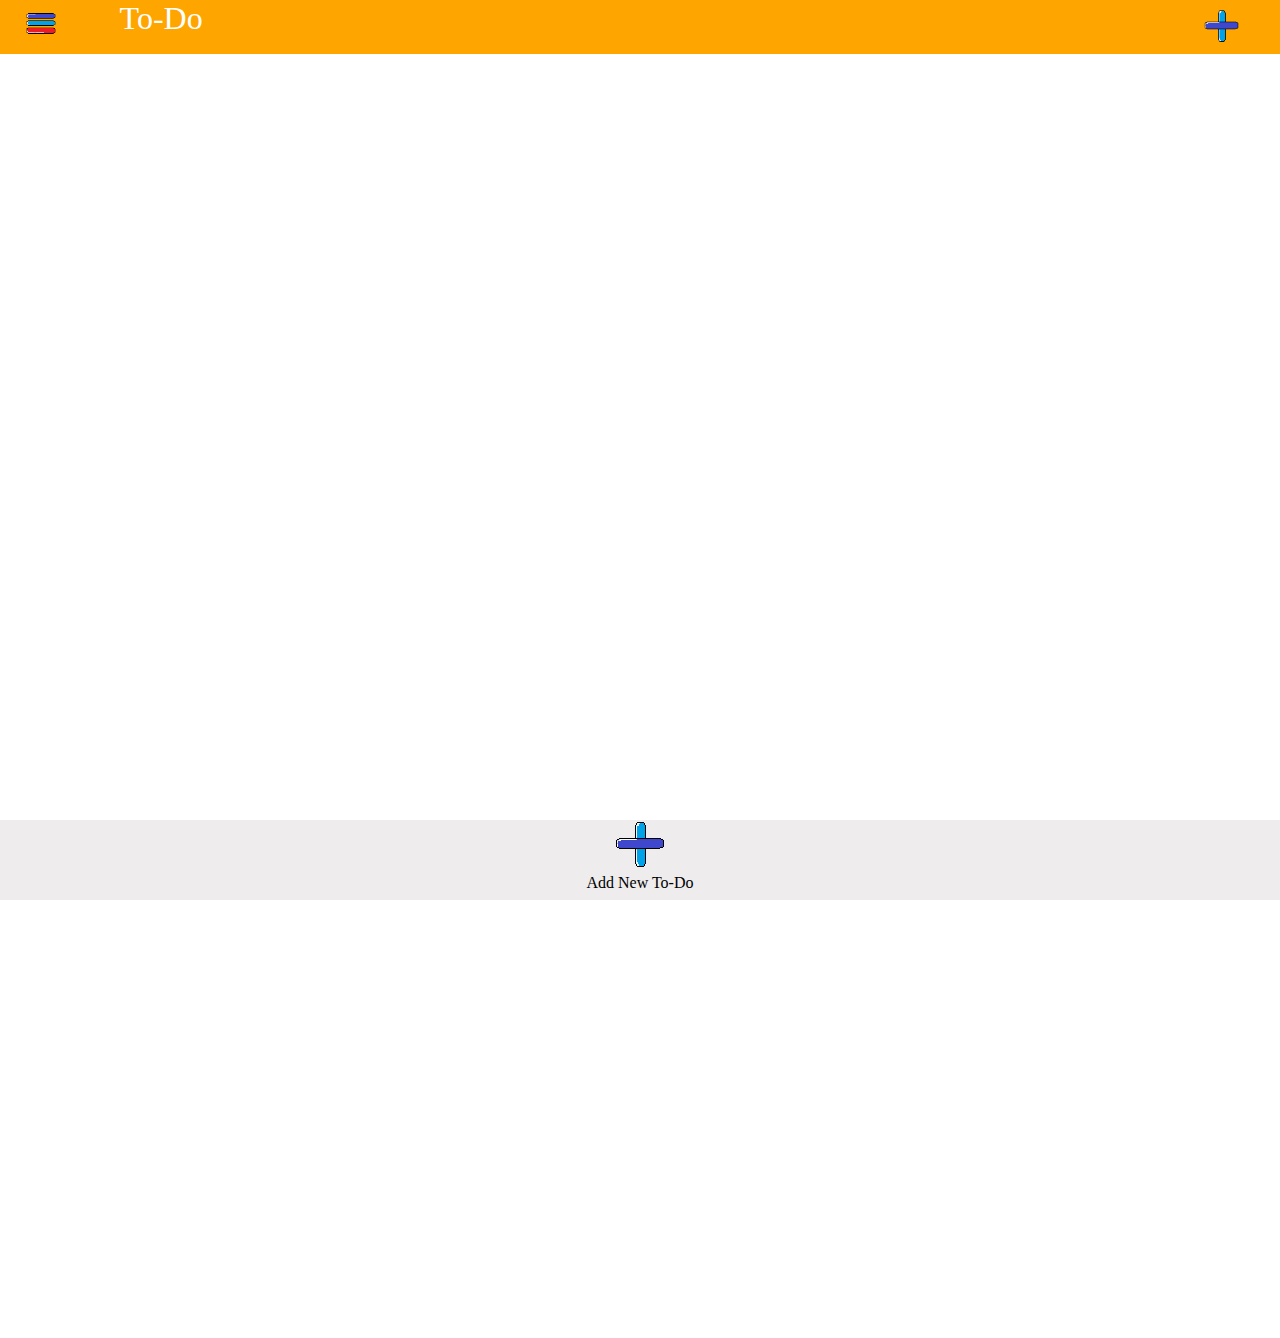
<file: index.html>
<!DOCTYPE html>
<html lang="en">
<head>
    <meta charset="UTF-8">
    <meta name="viewport" content="width=device-width, initial-scale=1.0">
    <title>To-Do</title>
</head>
<body>
   <div id="header">
    <span id="menubtn"><img src="sandwich.png" alt="menu"></span>
    <span id="name">To-Do</span>
    <span id="addprime"><img src="add.png" alt="Add"></span>
   </div>
   <div id="container">
        <!-- <span id="date">Today</span>
        <span id="item" name="0">
            <input type="checkbox" id="check" name="0">
            <span id="message" name="0">Lorem ipsum, dolor sit amet consectetur adipisicing elit. Expedita tenetur animi quam voluptate, rem officiis necessitatibus quo alias eveniet adipisci ducimus repudiandae neque. Quia sunt consequatur, alias repellendus assumenda beatae.Lorem ipsum, dolor sit amet consectetur adipisicing elit. Expedita tenetur animi quam voluptate, rem officiis necessitatibus quo alias eveniet adipisci ducimus repudiandae neque. Quia sunt consequatur, alias repellendus assumenda beatae.</span>
            <span id="delete" name="0"><img id="deleteimg" src="delete.png" alt="delete"></span>
        </span>  -->
   </div>
   <div id="add"><img src="add.png" alt="add"> <br> Add New To-Do</div>

   <div id="addPage">
        <textarea  id="newmessage" ></textarea>
        <div id="actions">
            <span class="action" id="cancel">Cancel</span>
            <span class="action" id="save">Add</span>
        </div>
   </div>
   <div id="menu">
        <span id="close"><img src="delete.png" alt="Close" id="closeimg"></span>
        <span class="menuitem" id="about"><a href="about.html" target="_blank"> ©About</a></span>
   </div>
</body>
<link rel="stylesheet" href="index.css">
<script src="index.js"></script>
</html>
</file>
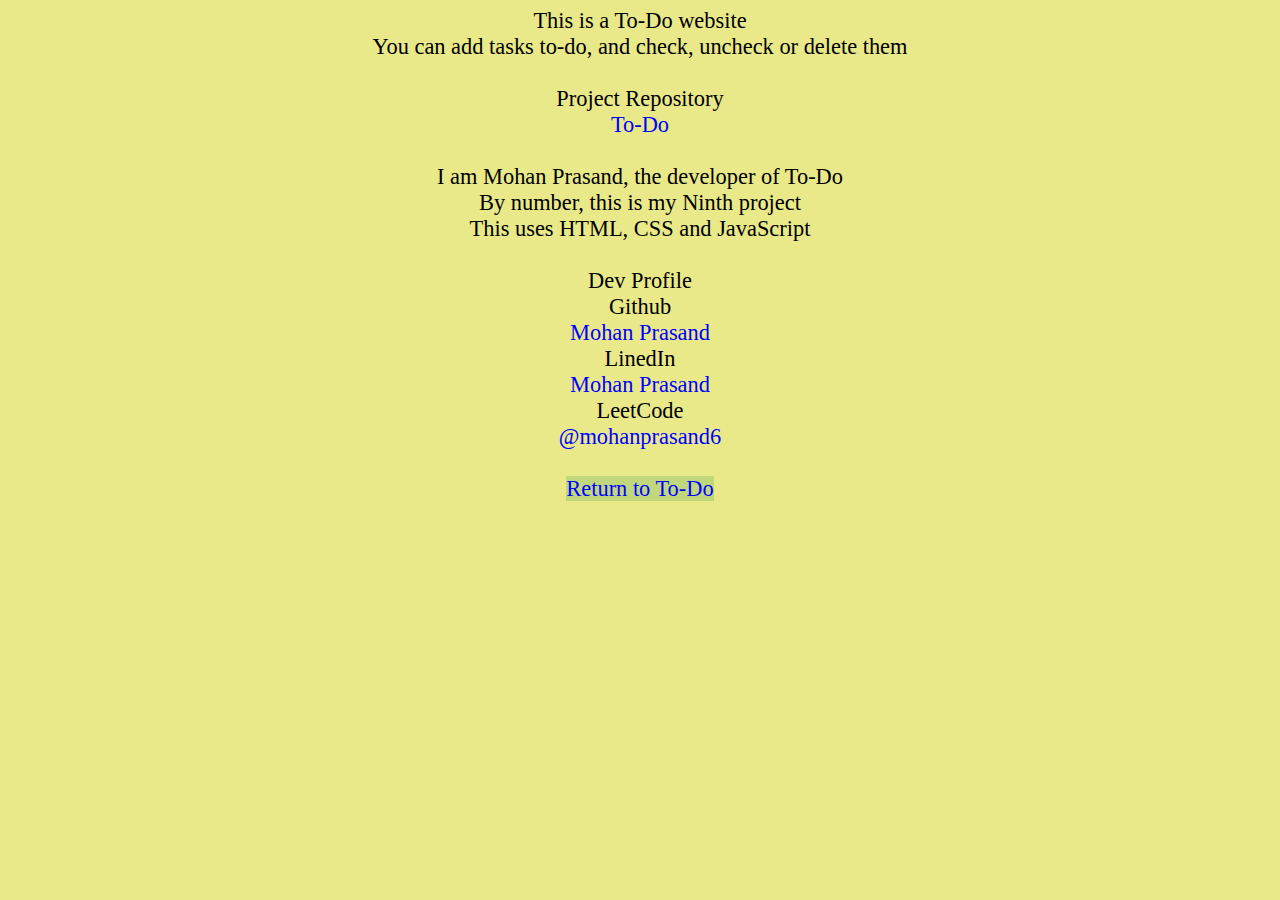
<file: about.html>
<!DOCTYPE html>
<html lang="en">
<head>
    <meta charset="UTF-8">
    <meta name="viewport" content="width=device-width, initial-scale=1.0">
    <link rel="stylesheet" href="https://cdnjs.cloudflare.com/ajax/libs/font-awesome/6.5.2/css/all.min.css" integrity="sha512-SnH5WK+bZxgPHs44uWIX+LLJAJ9/2PkPKZ5QiAj6Ta86w+fsb2TkcmfRyVX3pBnMFcV7oQPJkl9QevSCWr3W6A==" crossorigin="anonymous" referrerpolicy="no-referrer" />
    <title>ToDo about</title>
</head>
<body>
    This is a To-Do website <br>
    You can add tasks to-do, and check, uncheck or delete them<br><br>
    Project Repository <br>
    <span><i class="fa-brands fa-github"></i> <a href="https://github.com/MohanPrasand/To-Do" target="_blank">To-Do</a></span> <br> <br>
    I am Mohan Prasand, the developer of To-Do <br>
    By number, this is my Ninth project <br>
    This uses HTML, CSS and JavaScript <br> <br>
    Dev Profile <br>
    Github <br>
    <span><i class="fa-solid fa-user"></i> <a href="https://github.com/MohanPrasand" target="_blank">Mohan Prasand</a></span> <br>
    LinedIn <br>
    <span><i class="fa-brands fa-linkedin-in"></i> <a href="https://www.linkedin.com/in/mohan-prasand-9aba8b271/?originalSubdomain=in" target="_blank">Mohan Prasand</a></span> <br>
    LeetCode <br>
    <span><i class="fa-solid fa-code"></i> <a href="https://leetcode.com/u/mohanprasand6/" target="_blank">@mohanprasand6</a></span> <br><br>
    <span style="background: rgba(25, 148, 60, 0.196);"><i class="fa-solid fa-arrow-left"></i><a href="index.html">Return to To-Do</a></span>
</body>
<link rel="stylesheet" href="about.css">
</html>
</file>
<file: index.css>
*{
    margin:0;
    padding: 0;
    --activecolor:orange;
}

*:active {
    -webkit-tap-highlight-color: transparent;
}

body{
    align-items: center;
    justify-content: center;
    overflow-x: hidden;
    overflow-y: scroll;
}

#header{
    position: sticky;
    width:100vw;
    height:6vh;
    background: var(--activecolor);
    display: flex;
    gap:3%;
    color: white;
    display: flex;
    justify-content: flex-start;
    gap: 5%;
}

#addprime{
    position: absolute;
    font-size: 3rem;
    right:2%;
    cursor: pointer;
}

#addprime img{
    width:70%;
    transition: 0.5s;
}

#addprime:hover img{
    transform: rotate(90deg);
}


#menubtn{
    cursor: pointer;
    position: relative;
    margin-left: 2%;
    top: 55%;
    transform: translateY(-50%);
}

#menu img{
    position: relative;
    height: 35px;
    top:50%;
    transform:translateY(-50%);
}

#name{
    font-size:2rem;
}

#container{
    height: 100vh;
}


#item{
    display: grid;
    min-width:40vw;
    padding:20px 10px 10px 10px;
    gap:5%;
    grid-template-columns: 10% 70% 20%;
    grid-template-rows: 100%;
    margin-top: 2%;
    
}



#date{
    position: relative;
    left: 2%;
    color:gray;
    font-size: 1.2rem;
    cursor:none;
}

#date:hover{
    color:black;
}

#check{
    position: relative;
    width:30px;
    height: 30px;
    top: 50%;
    left: 50%;
    transform: translateX(-50%) translateY(-50%);
    cursor: pointer;

}

#message{
    font-size: 1.2rem;
    border-radius: 1% 2% 2% 1%;
    background: rgb(222, 221, 221);
    text-align: justify;
}



#delete{
    position: relative;
    width: 50px;
    height: 50px;
    cursor:pointer;
    grid-row-start: 1;
    grid-column-start:3 ;
    top: 50%;
    transform: translateY(-50%);
}

#deleteimg{
    position: relative;
    height:80%;
    transform-origin: center;
    top:50%;
    left: 50%;
    transform: translateX(-50%) translateY(-50%) rotate(45deg); 
    transition: 0.5s;
}

#delete:hover #deleteimg{
    transform: translateX(-50%) translateY(-50%) rotate(45deg) rotateZ(90deg); 

}


input:checked ~ #message{
    text-decoration: line-through rgb(13, 13, 4);
    color: gray;
}

#container{
    padding-bottom: 30%;
    
}


#add{
    position: fixed;
    bottom:0%;
    width:100vw;
    height:80px;
    align-items: center;
    text-align: center;
    justify-content: center;
    cursor: pointer;
    background: rgb(238, 236, 236);
    transition: 0.5s;
}



#addPage{
    position: fixed;
    width:80%;
    height:30%;
    top:50%;
    left:50%;
    transform: translateX(-50%) translateY(-50%);
    background: rgba(128, 128, 128, 0.316);
    backdrop-filter: blur(5px);
    transition: 0.4s;
    transform-origin: left;
    scale: 0;
}

#add>img{
    transition: 0.5s;
}

#add:hover > img{
    transform: rotate(90deg);
}

#newmessage{
    position: relative;
    resize: none;
    width:98%;
    height:60%;
    font-size: 1.2rem;
    color: rgb(46, 32, 32);
    left:1%;
    top:1%;
    background: rgb(247, 246, 246);
}

#newmessage:focus{
    outline: 0;
    background: white;
}

#actions{
    position: relative;
    top:15%;
    display: flex;
    justify-content: flex-end;
    gap: 5%;
}

.action{
    position: relative;
    transform: translateX(-5%);
    font-size: 1.4rem;
    border-radius: 8%;
    margin-right: 5%;
    padding-top: 0.6%;
    padding-bottom: 0.6%;
    width:15%;
    text-align: center;
    cursor: pointer;
}


#cancel{
    background: none;
    border: solid 2px rgb(93, 92, 92);
    color: rgb(93, 92, 92);
}

#save{
    background: var(--activecolor);
    color: white;
}

#menu{
    position: fixed;
    top:0;
    left:-40%;
    width:40%;
    height:100%;
    background: rgba(193, 208, 121, 0.525);
    backdrop-filter: blur(3px);
    transition: 0.6s;
    display: flex;
    flex-direction: column;
    justify-content: center;
}

#menubtn img{
    transition: 0.5s;
    width:30px;
    transform: translateY(30%);
}

#menubtn:hover img{
    transform:translateY(30%) rotateY(180deg);
}

#close{
    position: absolute;
    top:4%;
    left:0%;
    cursor: pointer;
    transition: 1s;
}

#close img{
    transition: 1s;
    
}

.menuitem{
    position: relative;
    width:100%;
    height:5%;
    background: rgba(222, 232, 111, 0.677);
    font-size: 2rem;
    text-align: center;
    color: rgb(2, 53, 54);
    cursor: pointer;
}

.menuitem a{
    width: 100%;
    text-decoration: none;
    color: rgb(2, 53, 54);
}





@media only screen and (max-width:600px) {
    .action{
        width: 25%;
    }
}
</file>
<file: about.css>
body{
    align-items: center;
    text-align: center;
    font-size: 1.4rem;
    background: rgb(233, 233, 138);
}

a{
    text-decoration: none;
    color:blue;
}
</file>
